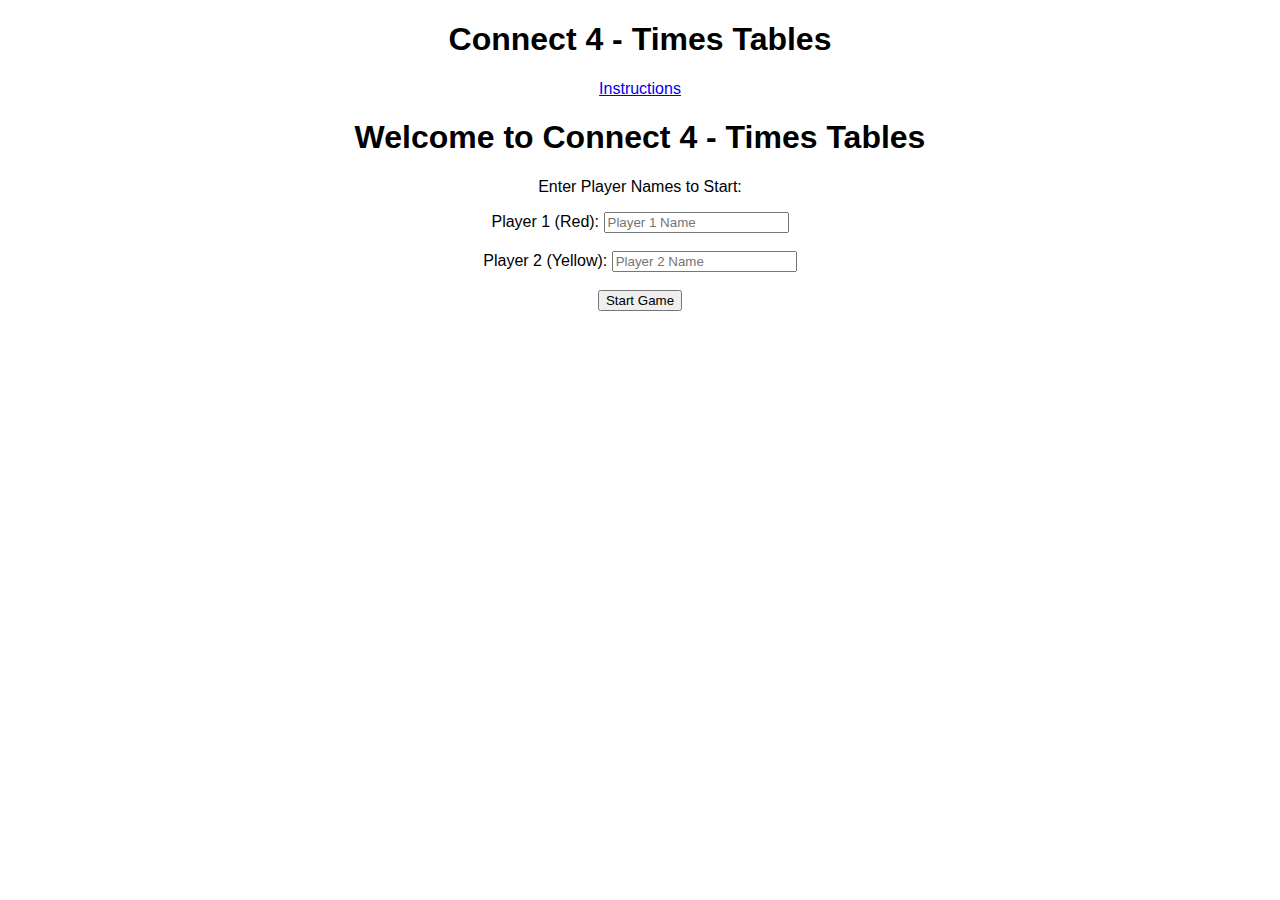
<file: index.html>
<!DOCTYPE html>
<html lang="en">
<head>
  <meta charset="UTF-8">
  <meta name="viewport" content="width=device-width, initial-scale=1.0">
  <title>Connect 4 - Times Tables</title>
  <link rel="stylesheet" href="style.css">
</head>

<header>
  <h1>Connect 4 - Times Tables</h1>
  <nav>
      <a href="instructions.html">Instructions</a>
  </nav>
</header>


<body>
  <!-- Player Name Input Page -->
  <div id="player-input-page">
    <h1>Welcome to Connect 4 - Times Tables</h1>
  
    <p>Enter Player Names to Start:</p>
    <label for="player1-name">Player 1 (Red): </label>
    <input type="text" id="player1-name" placeholder="Player 1 Name"><br><br>
    <label for="player2-name">Player 2 (Yellow): </label>
    <input type="text" id="player2-name" placeholder="Player 2 Name"><br><br>
    <button id="start-game">Start Game</button>
  </div>

  
  <!-- Main Game Page -->
  <div id="game-page" style="display: none;">
    <!-- Question and Player Turn -->
    <div id="top-section">
      <p id="player-turn"></p>
      <p id="question"></p>
      <input type="text" id="answer" placeholder="Your answer">
      <button id="submit">Submit Answer</button>
    </div>
    
    <!-- Game Board -->
    <div id="game-board"></div>
    
    <!-- New Game Button -->
    <button id="new-game">New Game</button>

    <!-- Title -->
    <h2>Connect 4 - Times Tables</h2>
  </div>

  <script src="script.js"></script>
</body>
</html>
</file>
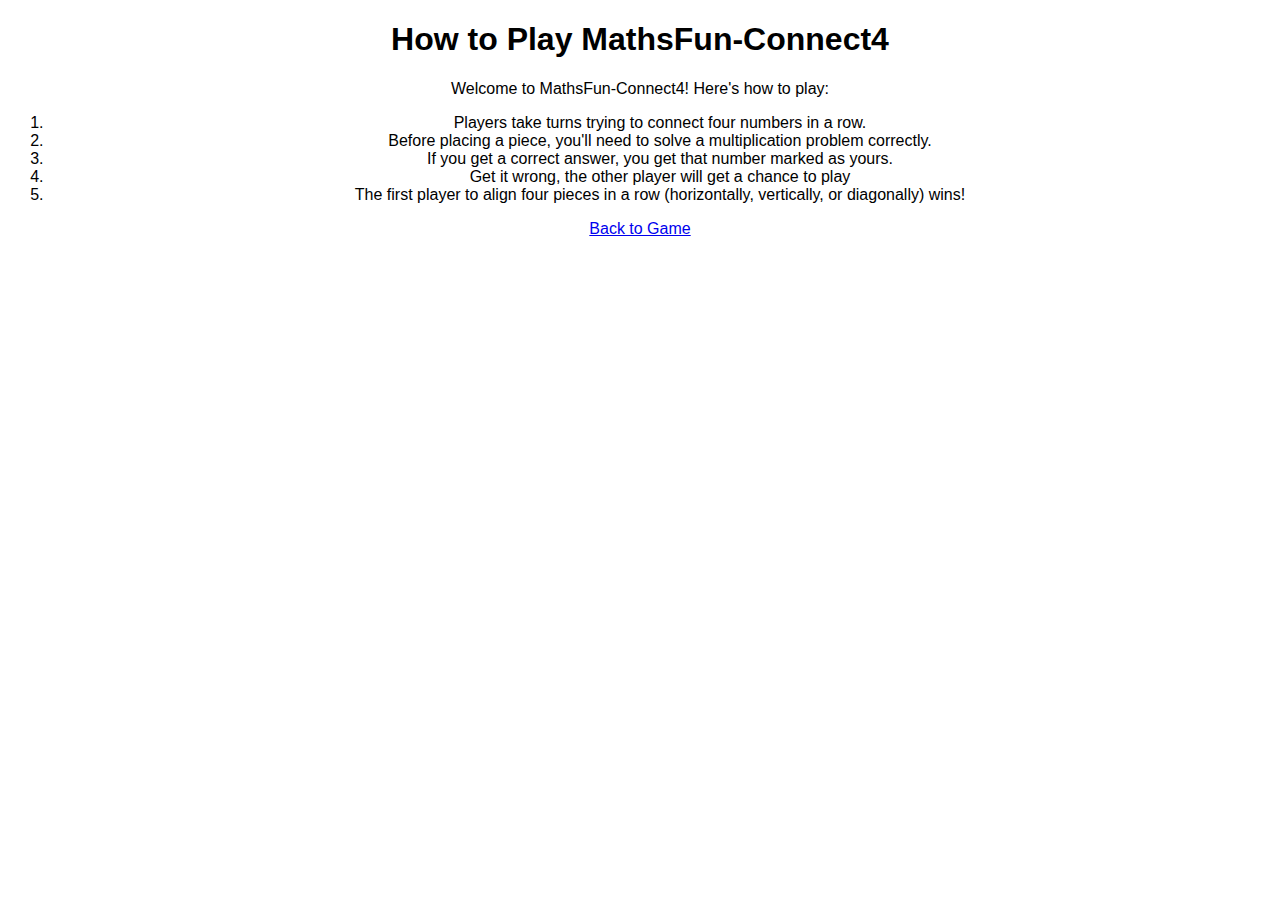
<file: instructions.html>
<!DOCTYPE html>
<html>
<head>
    <title>Game Instructions</title>
    <link rel="stylesheet" href="style.css">
</head>
<body>
    <h1>How to Play MathsFun-Connect4</h1>
    <p>Welcome to MathsFun-Connect4! Here's how to play:</p>
    <ol>
        <li>Players take turns trying to connect four numbers in a row.</li>
        <li>Before placing a piece, you'll need to solve a multiplication problem correctly.</li>
        <li>If you get a correct answer, you get that number marked as yours.</li>
        <li>Get it wrong, the other player will get a chance to play</li>
        <li>The first player to align four pieces in a row (horizontally, vertically, or diagonally) wins!</li>
    </ol>
    <a href="index.html">Back to Game</a>
</body>
</html>
</file>
<file: style.css>
body {
    font-family: Arial, sans-serif;
    text-align: center;
  }
  
  #game-board {
    display: grid;
    grid-template-columns: repeat(12, 50px);
    grid-gap: 5px;
    margin: 20px auto;
    justify-content: center;
  }
  
  #game-board div {
    width: 50px;
    height: 50px;
    border: 1px solid black;
    background-color: white;
    display: flex;
    align-items: center;
    justify-content: center;
    font-size: 14px;
    color: black;
  }
  
  .player1 {
    background-color: red;
    color: white;
  }
  
  .player2 {
    background-color: yellow;
    color: black;
  }
  
  #question-container {
    margin: 20px;
  }
</file>
